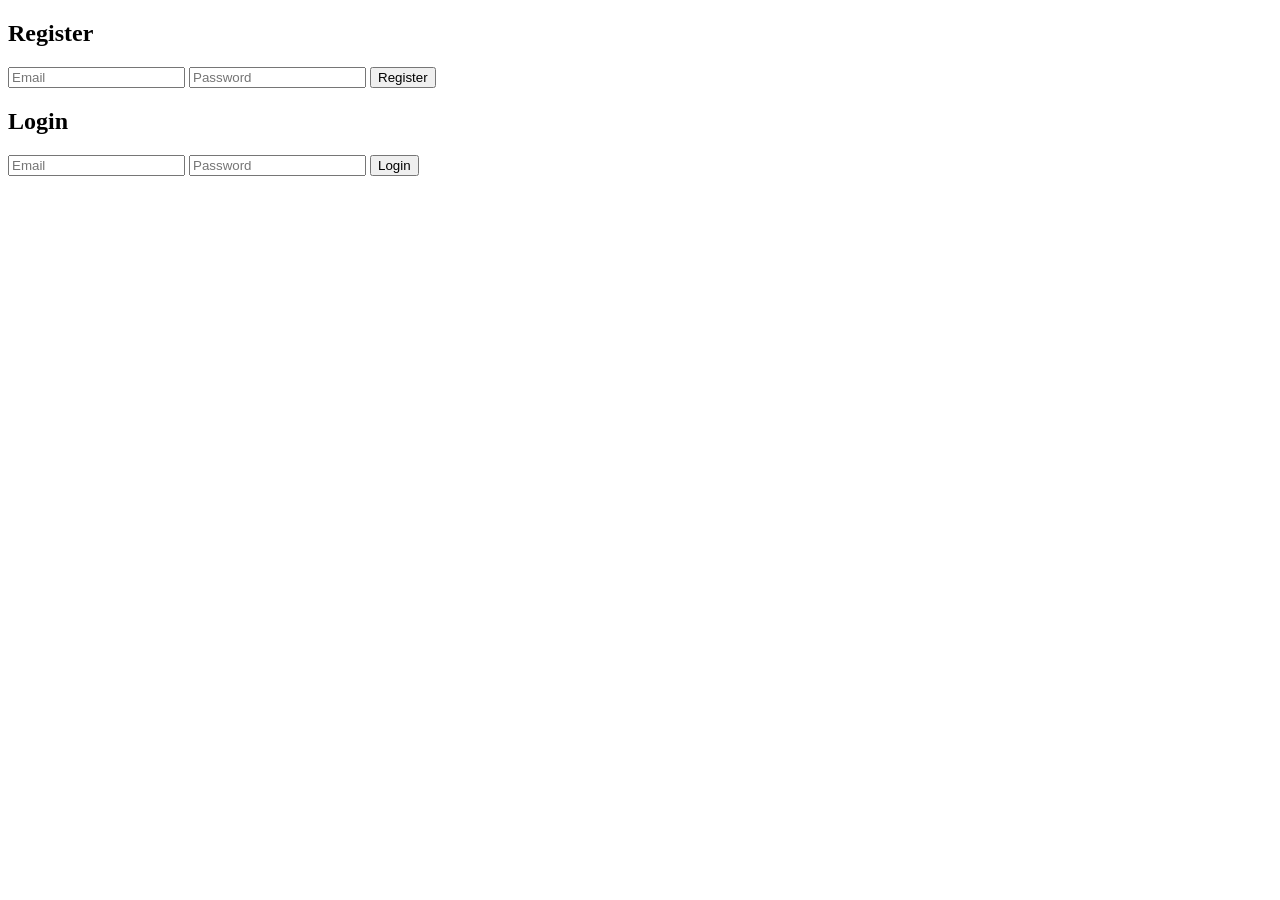
<file: client/index.html>
<!DOCTYPE html>
<html>
<head>
  <title>Carbon Tracker - Login</title>
</head>
<body>

<h2>Register</h2>
<input id="regEmail" placeholder="Email">
<input id="regPass" type="password" placeholder="Password">
<button onclick="register()">Register</button>

<h2>Login</h2>
<input id="logEmail" placeholder="Email">
<input id="logPass" type="password" placeholder="Password">
<button onclick="login()">Login</button>

<script>
const API = "http://localhost:3000";

async function register() {
  await fetch(API + "/register", {
    method: "POST",
    headers: {"Content-Type":"application/json"},
    body: JSON.stringify({
      email: regEmail.value,
      password: regPass.value
    })
  });
  alert("Registered successfully");
}

async function login() {
  const res = await fetch(API + "/login", {
    method: "POST",
    headers: {"Content-Type":"application/json"},
    body: JSON.stringify({
      email: logEmail.value,
      password: logPass.value
    })
  });

  const data = await res.json();
  localStorage.setItem("user", JSON.stringify(data));

  window.location = "dashboard.html";
}
</script>

</body>
</html>
</file>
